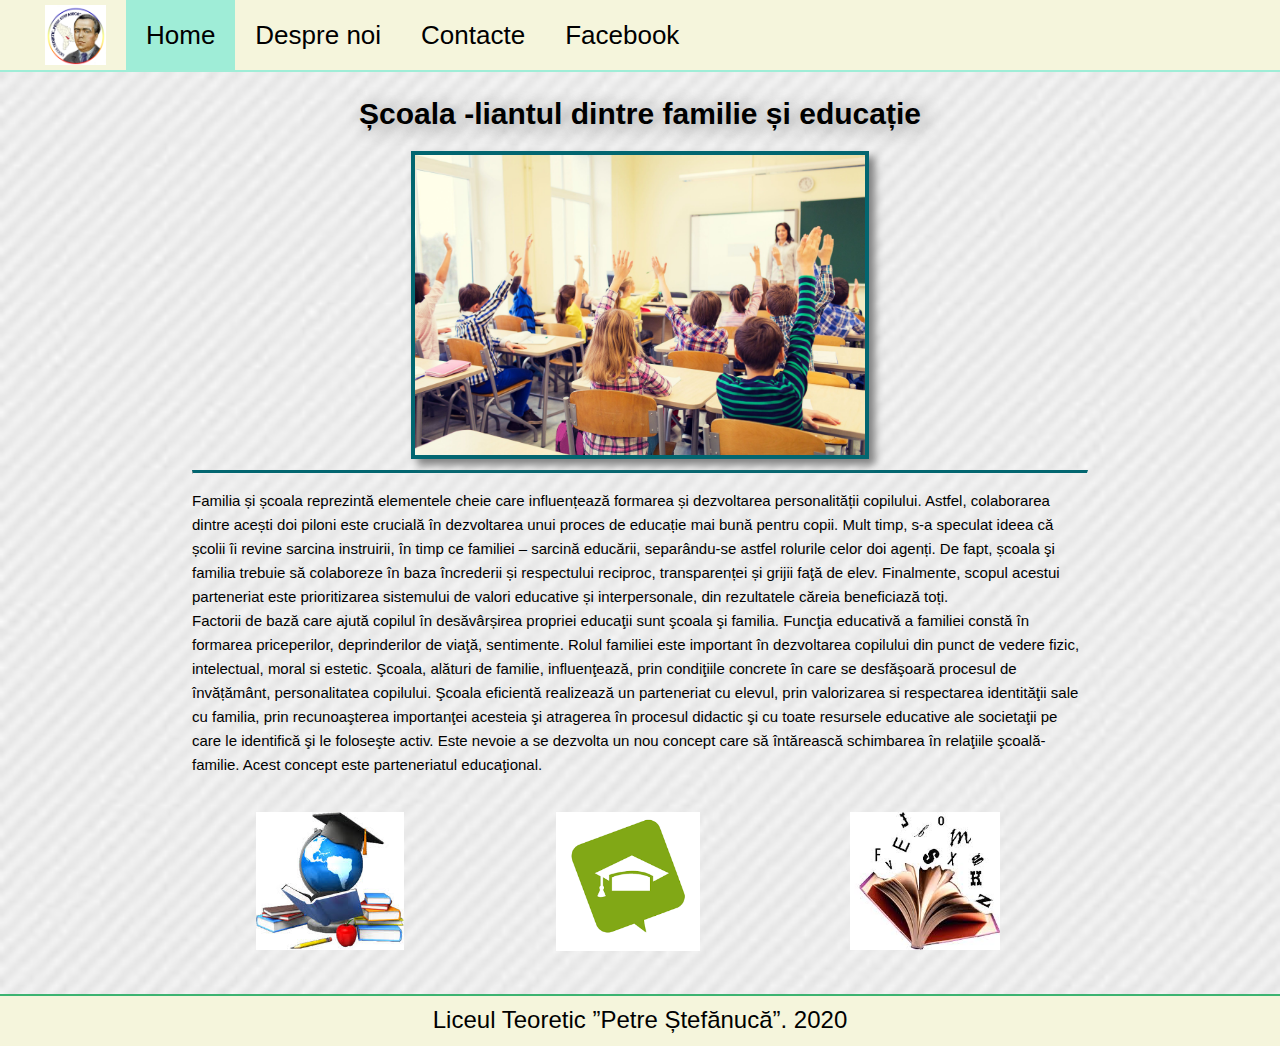
<file: index.html>
<!DOCTYPE html>
<html>
    <head>
       <title> Liceul Teoretic ”Petre Ștefănucă” </title>
       <meta charset="UTF-8">
       <meta name="viewport" content="width=device-width, initial-scale=1.0"/>
       <link rel="stylesheet" href="https://cdnjs.cloudflare.com/ajax/libs/font-awesome/4.7.0/css/font-awesome.min.css" />
       <link rel="stylesheet" href="css/style.css">
       <link rel="icon" type="image/png" href="images/logo.jpg"/>
       <script src="js/main.js"></script>
    </head>
    <body>
       <header>
         <img class="header-logo" src="images/logou.png" alt="Logoul siteului"/>

         <div id="navbar" class="nav">
            <a href="index.html"  class="active">  Home </a>
            <a href="pages/despre.html">  Despre noi </a>
            <a href="pages/contacte.html">  Contacte </a>
            <a href="pages/facebook.html"> Facebook </a>
            <a class="hamburger-menu" onclick="mobileMenu()"><i class="fa fa-bars"></i></a>
         </div>
         
          
       </header>

       <div class="container">
         <h1 class="centered">Școala -liantul dintre familie și educație</h1>
         <div class="centered"> 
            <img  class="img-start" src="images/imagine 1.jpg" alt=" Imagine despre scoala">
         </div>
         <hr/>
         <p>
            Familia și școala reprezintă elementele cheie care influențează formarea și dezvoltarea personalității copilului. 
            Astfel, colaborarea dintre acești doi piloni este crucială în dezvoltarea unui proces de educație mai bună pentru copii.
            Mult timp, s-a speculat ideea că  școlii îi revine sarcina instruirii, în timp ce familiei – sarcină educării, 
            separându-se astfel rolurile celor doi agenți. De fapt, școala şi familia trebuie să colaboreze în baza încrederii și 
            respectului reciproc, transparenței și grijii faţă de elev. Finalmente, scopul acestui parteneriat este prioritizarea sistemului de valori educative și interpersonale, 
            din rezultatele căreia beneficiază toți.
            <br>
            Factorii de bază care ajută copilul în desăvârșirea propriei educaţii sunt şcoala şi familia. Funcţia educativă a familiei 
            constă în formarea priceperilor, deprinderilor de viaţă, sentimente. Rolul familiei este important în dezvoltarea copilului
             din punct de vedere fizic, intelectual, moral si estetic. Şcoala, alături de familie, influenţează, prin condiţiile concrete 
             în care se desfăşoară procesul de învățământ, personalitatea copilului.

            Şcoala eficientă realizează un parteneriat cu elevul, prin valorizarea si respectarea identităţii sale cu familia, 
            prin recunoaşterea importanţei acesteia şi atragerea în procesul didactic şi cu toate resursele educative ale 
            societaţii pe care le identifică şi le foloseşte activ. Este nevoie a se dezvolta un nou concept care să întărească 
            schimbarea în relaţiile şcoală-familie. Acest concept este parteneriatul educaţional.
         </p>
         <div class="container-limbaje">
            <a href="https://www.proform.snsh.ro/baza-de-date-online-cu-bune-practici-pentru-dezvoltarea-capacitatii-institutionale-a-scolilor-defavorizate/scoala-si-familia" target="blank">
               <img class="img-limbaj" src="images/123.jfif" alt="imagine">
            </a>
             <a href="http://docshare02.docshare.tips/files/17603/176039217.pdf" target="blank" >
               <img class="img-limbaj" src="images/234.png" alt="imagine">
             </a>
             <a href="https://ibn.idsi.md/sites/default/files/imag_file/Parteneriatul%20scoala_familie_0.pdf" target="blank">
               <img class="img-limbaj" src="images/345.jfif" alt="imagine">
             </a>
             
         </div>
         
       </div>

       <footer>
          <div class="centered footer-info"> 
            <span> Liceul Teoretic ”Petre Ștefănucă”.  </span>  
            <span>2020</span>
          </div>
               
       </footer>
    </body>
</html>
</file>
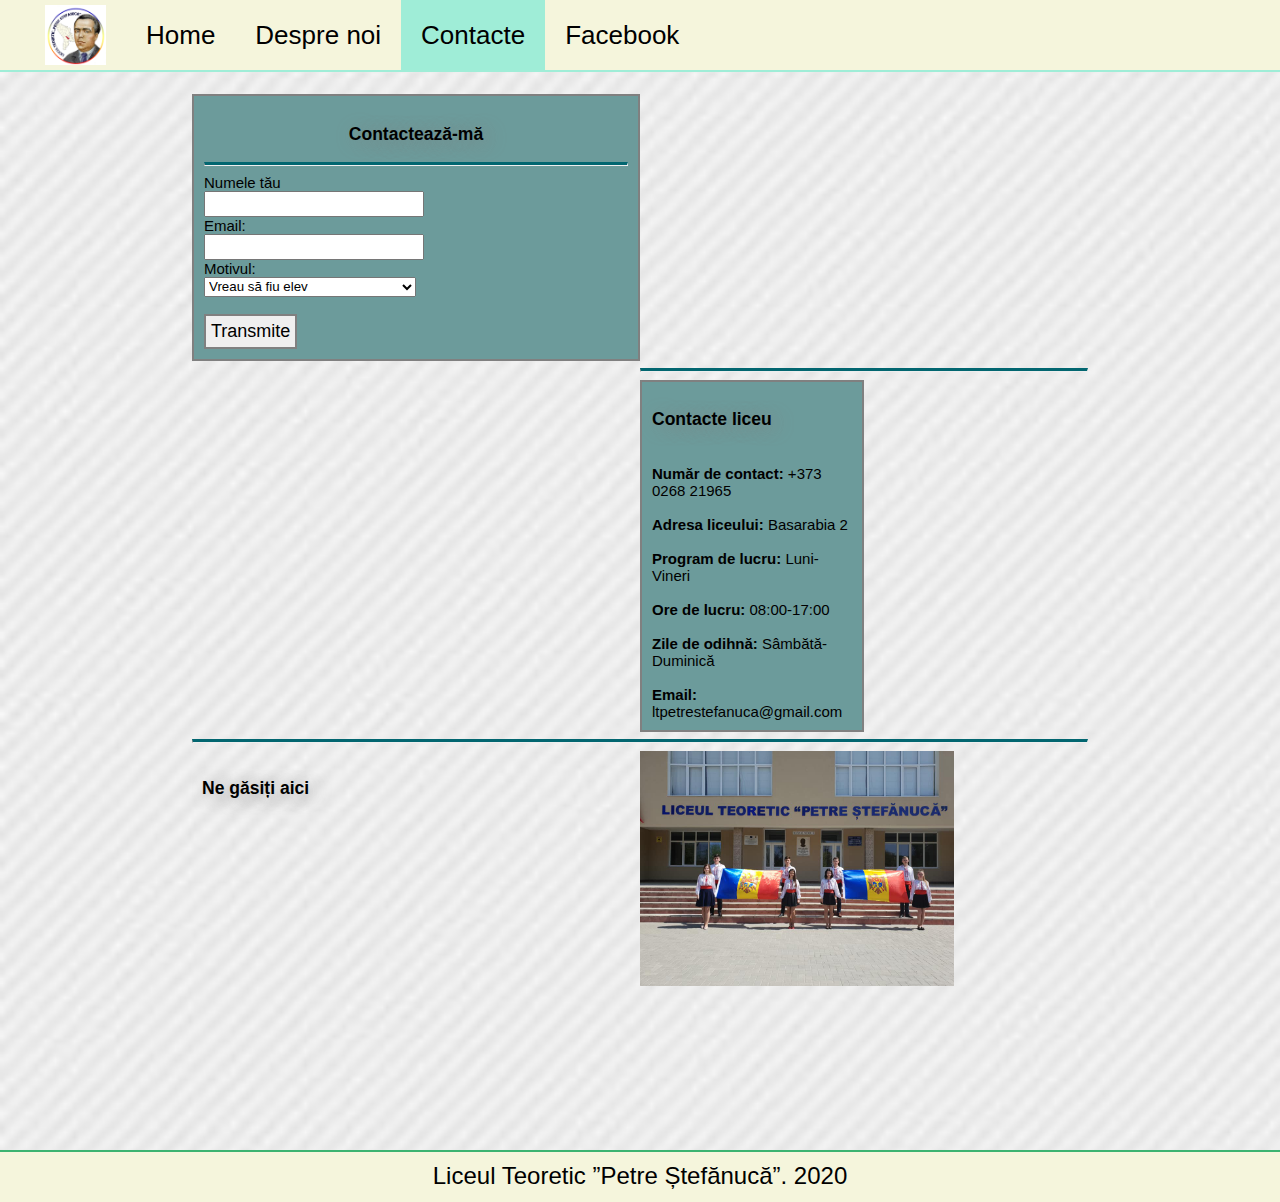
<file: pages/contacte.html>
<!DOCTYPE html>
<html>

<head>
    <title> Liceul Teoretic ”Petre Ștefănucă” </title>
    <meta charset="UTF-8">
    <meta name="viewport" content="width=device-width, initial-scale=1.0" />
    <link rel="stylesheet" href="https://cdnjs.cloudflare.com/ajax/libs/font-awesome/4.7.0/css/font-awesome.min.css" />
    <link rel="stylesheet" href="../css/style.css">
    <link rel="icon" type="image/png" href="../images/logo.jpg" />
    <script src="../js/main.js"></script>
</head>

<body>
    <header>
        <img class="header-logo" src="../images/logou.png" alt="Logoul siteului" />
        <div id="navbar" class="nav">
            <a href="../index.html"> Home </a>
            <a href="despre.html"> Despre noi </a>
            <a href="contacte.html" class="active"> Contacte </a>
            <a href="facebook.html"> Facebook </a>
            <a class="hamburger-menu" onclick="mobileMenu()"><i class="fa fa-bars"></i></a>
        </div>
    </header>

    <div class="container">
        <br />

        <div class="row">
            <div class="col-5">
                <div class="contact-form">
                    <h3 class="centered"> Contactează-mă</h3>
                    <hr>
                    <form>
                        <label for="nume"> Numele tău </label> <br />
                        <input class="input-box" type="text" name="nume" id="nume" required /><br />

                        <label for="email"> Email: </label> <br />
                        <input class="input-box" type="email" name="email" id="email" required> <br />

                        <label for="motiv"> Motivul:</label><br />
                        <select class="input-box" name="motiv" id="email"><br />
                            <option> Vreau să fiu elev</option>
                            <option> Vreau să mă angajez ca profesor</option>
                            <option> Vreau să cunosc activitățile liceului</option>
                        </select>

                        <br /><br />
                        <input class="input-submit" type="submit" value="Transmite" />
                    </form>
                </div>
            </div>
        </div>

        <div class="col-5">
            <div class="container-iframe">
                <iframe width="100%" height="315" src="https://www.youtube.com/embed/lzNjM23572Y" frameborder="0"
                    allow="accelerometer; autoplay; clipboard-write; encrypted-media; gyroscope; picture-in-picture"
                    allowfullscreen></iframe>
            </div>
        </div>

        <hr />
        <div class="row">
            <div class="col-5">
                <div class="container-contacte">
                    <h3> Contacte liceu</h3>
                    <br />
                    <strong> Număr de contact:</strong><span> +373 0268 21965</span> <br> <br>
                    <strong> Adresa liceului:</strong> <span> Basarabia 2</span><br> <br>
                    <strong> Program de lucru:</strong> <span> Luni-Vineri</span> <br> <br>
                    <strong> Ore de lucru:</strong> <span> 08:00-17:00</span><br> <br>
                    <strong> Zile de odihnă:</strong><span> Sâmbătă-Duminică</span><br> <br>
                    <strong> Email:</strong> <span>ltpetrestefanuca@gmail.com</span>
                </div>
            </div>
        </div>

        <hr />
        <div class="row">
            <div class="col-5">
                <div class="container-iframe">
                    <p>
                    <h3>Ne găsiți aici</h3>
                    </p>
                    <iframe
                        src="https://www.google.com/maps/embed?pb=!1m18!1m12!1m3!1d2724.064984811579!2d28.77406811533518!3d46.940761879146145!2m3!1f0!2f0!3f0!3m2!1i1024!2i768!4f13.1!3m3!1m2!1s0x40c97f5f6ac799d9%3A0xe1cf2f65e3684003!2sLiceul%20Teoretic%20Petre%20%C5%9Etef%C4%83nuc%C4%83!5e0!3m2!1sen!2s!4v1607722093962!5m2!1sen!2s"
                        width="100%" height="300" frameborder="0" style="border:0;" allowfullscreen aria-hidden="false"
                        tabindex="0"></iframe>
                </div>
            </div>
    
            <div class="col-5 ">
                <img src="../images/PetreStefanuca.jpg" />
            </div>
        </div>
    </div>


    <footer>
        <div class="centered footer-info">
            <span> Liceul Teoretic ”Petre Ștefănucă”. </span>
            <span>2020</span>
        </div>
    </footer>
</body>

</html>
</file>
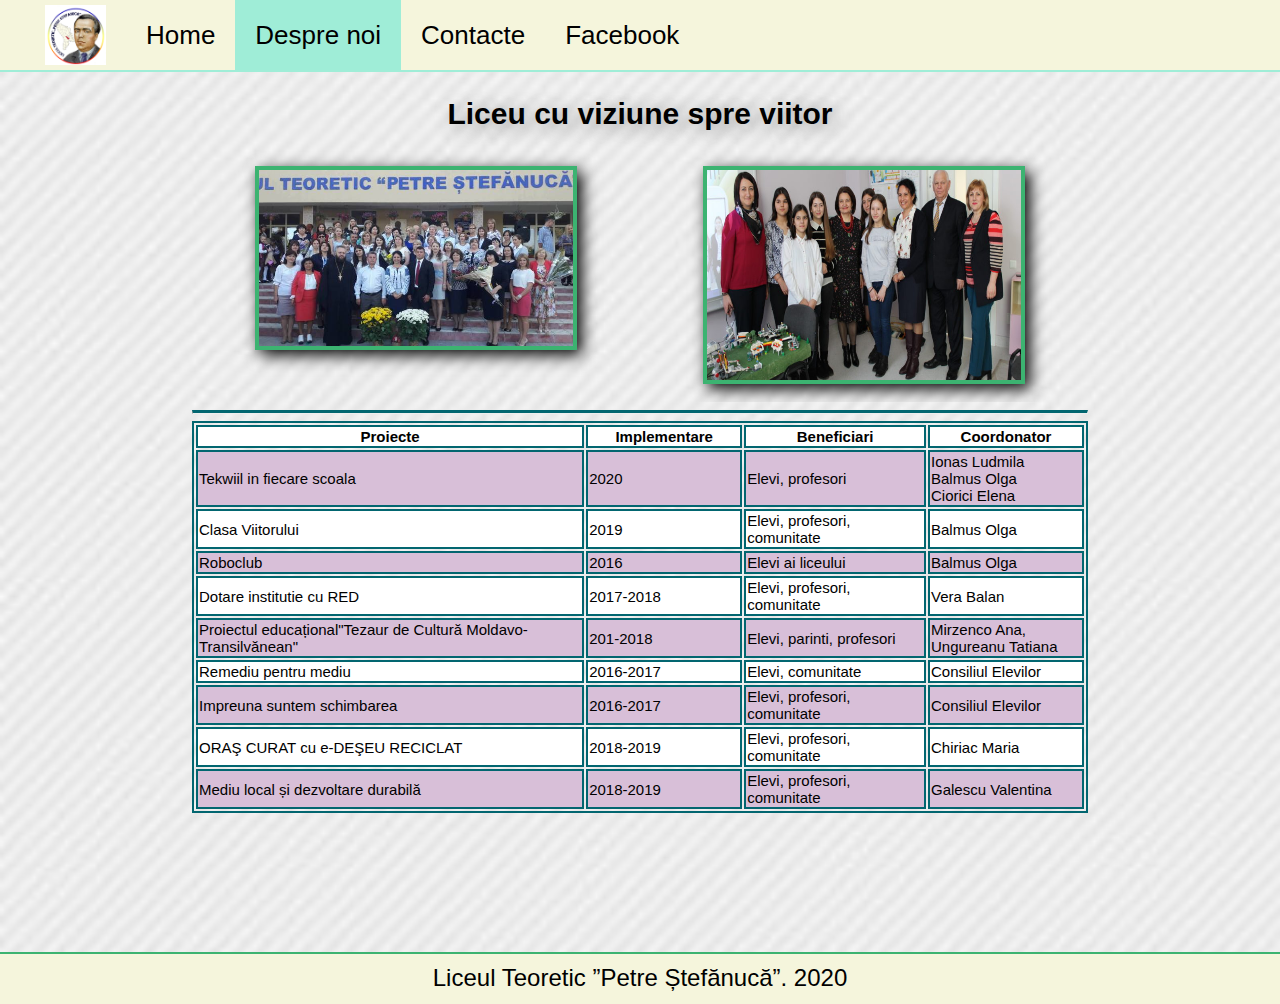
<file: pages/despre.html>
<!DOCTYPE html>
<html>
    <head>
       <title> Liceul Teoretic ”Petre Ștefănucă” </title>
       <meta charset="UTF-8">
       <meta name="viewport" content="width=device-width, initial-scale=1.0"/>
       <link rel="stylesheet" href="../css/style.css">
       <link rel="stylesheet" href="https://cdnjs.cloudflare.com/ajax/libs/font-awesome/4.7.0/css/font-awesome.min.css" />
       <link rel="icon" type="image/png" href="../images/logo.jpg"/>
       <script src="../js/main.js"></script>
    </head>
    <body>
       <header>
         <img class="header-logo" src="../images/logou.png" alt="Logoul siteului"/>
         
         <div id="navbar" class="nav">
            <a href="../index.html"> Home </a>
            <a href="despre.html" class="active"> Despre noi </a>
            <a href="contacte.html">  Contacte </a>
            <a href="facebook.html"> Facebook </a>
            <a class="hamburger-menu" onclick="mobileMenu()"><i class="fa fa-bars"></i></a>
         </div>
         
       </header>

       <div class="container">
           <h1 class="centered">Liceu cu viziune spre viitor </h1>
           <div class="row">
               <div class="col-5 centered ">
                   <img class="img-despre" src="../images/despre1.jpg">
               </div>  
               <div class="col-5 centered ">
                   <img  class="img-despre"  height="210" src="../images/despre2.jpg">
               </div>
            </div>
             <hr/> 
            <div class=" tabel-date">
                <table>
                    <tr>
                        <th> Proiecte </th>
                        <th> Implementare  </th>
                        <th> Beneficiari </th>
                        <th> Coordonator </th>
                        </th>
                    </tr>
                    <tr>
                        <td> Tekwiil in fiecare scoala </td>
                        <td> 2020</td>
                        <td> Elevi, profesori</td>
                        <td> Ionas Ludmila <br> Balmus Olga <br> Ciorici Elena</td>
                    </tr>
                    <tr>
                        <td> Clasa Viitorului </td>
                        <td> 2019</td>
                        <td> Elevi, profesori, comunitate</td>
                        <td> Balmus Olga</td>
                    </tr>
                    <tr>
                        <td> Roboclub</td>
                        <td> 2016</td>
                        <td> Elevi ai liceului</td>
                        <td> Balmus Olga</td>
                    </tr>
                    <tr>
                        <td> Dotare institutie cu RED</td>
                        <td> 2017-2018</td>
                        <td> Elevi, profesori, comunitate</td>
                        <td> Vera Balan </td>
                    </tr>
                    <tr>
                        <td> Proiectul educațional"Tezaur de Cultură Moldavo-Transilvănean"</td>
                        <td> 201-2018</td>
                        <td> Elevi, parinti, profesori</td>
                        <td>  Mirzenco Ana, <br>Ungureanu Tatiana</td>
                    </tr>
                    <tr>
                        <td> Remediu pentru mediu</td>
                        <td> 2016-2017</td>
                        <td> Elevi, comunitate</td>
                        <td> Consiliul Elevilor </td>
                    </tr>
                    <tr>
                        <td> Impreuna suntem schimbarea </td>
                        <td> 2016-2017</td>
                        <td> Elevi, profesori, comunitate</td>
                        <td> Consiliul Elevilor</td>
                    </tr>
                    <tr>
                        <td> ORAŞ CURAT cu e-DEŞEU RECICLAT </td>
                        <td> 2018-2019</td>
                        <td> Elevi, profesori, comunitate</td>
                        <td> Chiriac Maria</td>
                    </tr>
                    <tr>
                        <td> Mediu local și dezvoltare durabilă  </td>
                        <td> 2018-2019</td>
                        <td> Elevi, profesori, comunitate</td>
                        <td> Galescu Valentina</td>
                    </tr>
                    
                </table>

            </div>
       </div>

       <footer>
          <div class="centered footer-info"> 
            <span> Liceul Teoretic ”Petre Ștefănucă”.  </span>  
            <span>2020</span>
          </div>
               
       </footer>
    </body>
</html>
</file>
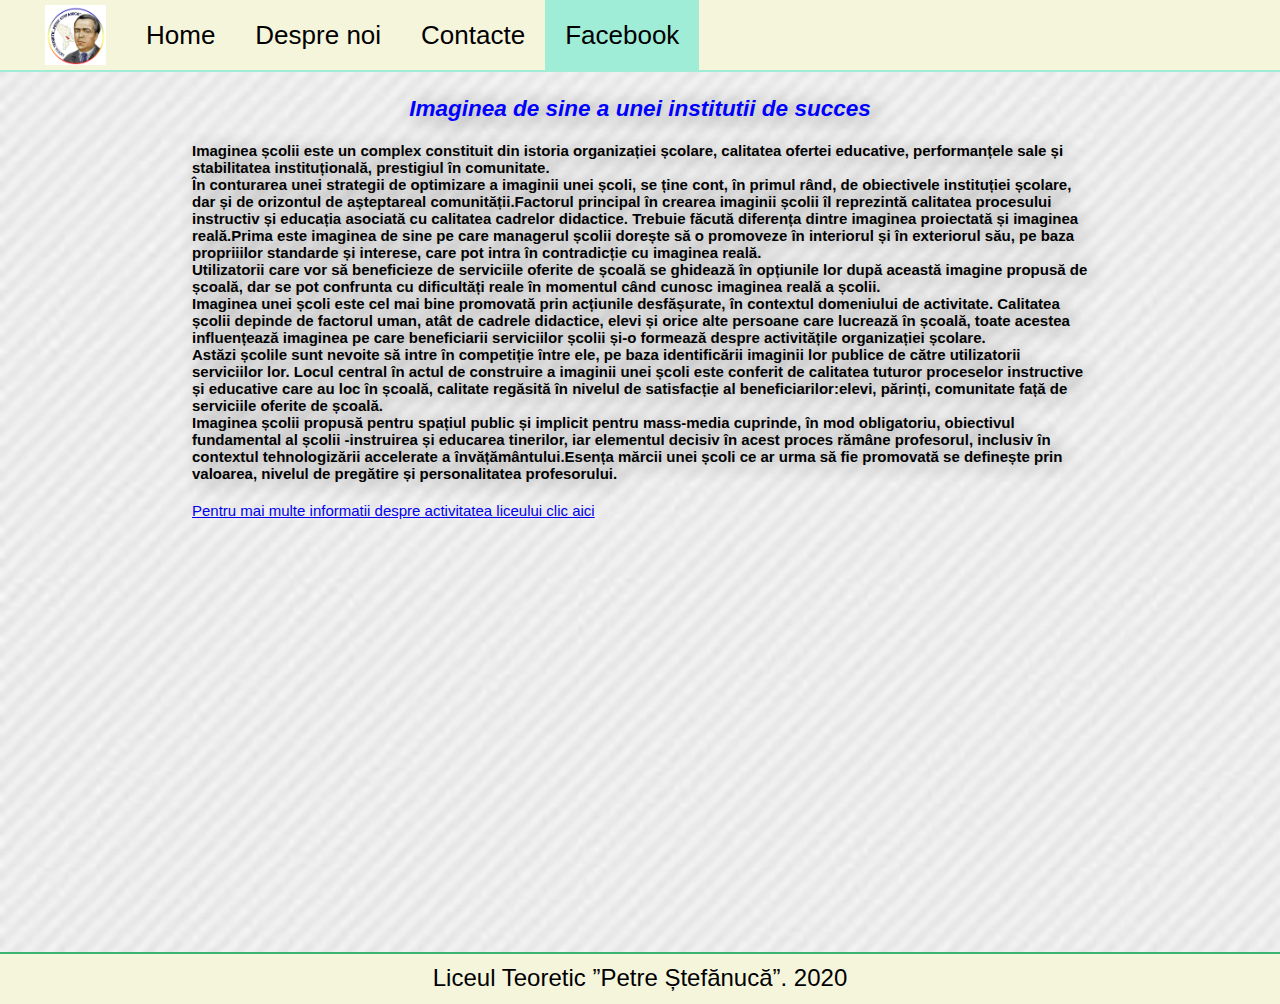
<file: pages/facebook.html>
<!DOCTYPE html>
<html>
    <head>
       <title> Liceul Teoretic ”Petre Ștefănucă” </title>
       <meta charset="UTF-8">
       <meta name="viewport" content="width=device-width, initial-scale=1.0"/>
       <link rel="stylesheet" href="../css/style.css">
       <link rel="stylesheet" href="https://cdnjs.cloudflare.com/ajax/libs/font-awesome/4.7.0/css/font-awesome.min.css" />
       <link rel="icon" type="image/png" href="../images/logo.jpg"/>
       <script src="../js/main.js"></script>
    </head>
    <body>
       <header>
         <img class="header-logo" src="../images/logou.png" alt="Logoul siteului"/>
         
         <div id="navbar" class="nav">
            <a href="../index.html">  Home </a>
            <a href="pages/despre.html">  Despre noi </a>
            <a href="pages/contacte.html">  Contacte </a>
            <a href="pages/facebook.html" class="active"> Facebook </a>
            <a class="hamburger-menu" onclick="mobileMenu()"><i class="fa fa-bars"></i></a>
         </div>
         
       </header>

       <div class="container">
          <div>
             <h2> <font color="blue"> <center><i> Imaginea de sine a unei institutii de succes </i> </center></font> </h2>
             <p >
               <h4>Imaginea școlii este un complex constituit din istoria organizației școlare,
               calitatea ofertei educative, performanțele sale și stabilitatea instituțională, prestigiul
               în comunitate. <br> În conturarea unei strategii de optimizare a imaginii unei școli, se ține
               cont, în primul rând, de obiectivele instituției școlare, dar și de orizontul de așteptareal 
               comunității.Factorul principal în crearea imaginii școlii îl reprezintă calitatea
               procesului instructiv și educația asociată cu calitatea cadrelor didactice. Trebuie
               făcută diferența dintre imaginea proiectată și imaginea reală.Prima este imaginea de
               sine pe care managerul școlii dorește să o promoveze în interiorul și în exteriorul său,
               pe baza propriiilor standarde și interese, care pot intra în contradicție cu imaginea
               reală.<br>Utilizatorii care vor să beneficieze de serviciile oferite de școală se ghidează în
               opțiunile lor după această imagine propusă de școală, dar se pot confrunta cu
               dificultăți reale în momentul când cunosc imaginea reală a școlii. <br>Imaginea unei școli
               este cel mai bine promovată prin acțiunile desfășurate, în contextul domeniului de
               activitate. Calitatea școlii depinde de factorul uman, atât de cadrele didactice, elevi și
               orice alte persoane care lucrează în școală, toate acestea influențează imaginea pe
               care beneficiarii serviciilor școlii și-o formează despre activitățile organizației
               școlare.<br>Astăzi școlile sunt nevoite să intre în competiție între ele, pe baza identificării
               imaginii lor publice de către utilizatorii serviciilor lor. Locul central în actul de
               construire a imaginii unei școli este conferit de calitatea tuturor proceselor instructive
               și educative care au loc în școală, calitate regăsită în nivelul de satisfacție al
               beneficiarilor:elevi, părinți, comunitate față de serviciile oferite de școală.<br>Imaginea
               școlii propusă pentru spațiul public și implicit pentru mass-media cuprinde, în mod
               obligatoriu, obiectivul fundamental al școlii -instruirea și educarea tinerilor, iar
               elementul decisiv în acest proces rămâne profesorul, inclusiv în contextul
               tehnologizării accelerate a învățământului.Esența mărcii unei școli ce ar urma să fie
               promovată se definește prin valoarea, nivelul de pregătire și personalitatea
               profesorului. </h4>
             </p>
             <a href="https://www.facebook.com/Liceul-Teoretic-Petre-%C5%9Etef%C4%83nuc%C4%83-211306279042319">
                Pentru mai multe informatii despre activitatea liceului clic aici</a> 
          </div>
        
       </div>

       <footer>
          <div class="centered footer-info"> 
            <span> Liceul Teoretic ”Petre Ștefănucă”.  </span>  
            <span>2020</span>
          </div>
               
       </footer>
    </body>
</html>
</file>
<file: css/style.css>
body{
    margin:0;
    background-image: url("../images/bacg.jpg");
    background-size: cover;
    background-repeat: no-repeat;
    font-family: 'Gill Sans', 'Gill Sans MT', Calibri, 'Trebuchet MS', sans-serif ;
    font-size: 15px; 
}

header{
    background-color: beige;
    min-height: 70px;
    border-bottom: 2px solid #9fedd7;
}

header a{
    float: left;
    color:black;
    text-decoration: none;
    font-size: 26px;
    padding: 20px;
}

header a.active{
    background-color: #9fedd7;
}

header a:hover{
    background-color:#9fedd7 ;
}

footer{
    min-height: 50px;
    background-color: beige;
    border-top: 2px solid #3cb371;
    width: 100%;
}

h1,
h2,
h3,
h4,
h5,
h6{
    font-family: 'Lucida Sans', 'Lucida Sans Regular', 'Lucida Grande', 'Lucida Sans Unicode', Geneva, Verdana, sans-serif;
    text-shadow: 5px 3px 20px gray;
}

img{
    max-width: 70%;
}

p{
    line-height:160% ;
}

hr{
    border-top: 3px solid #026670;
}

.container{
min-height: 95vh;
padding: 5px 15% 20px 15%;
}

.header-logo{

    float: left;
    height: 60px;
    margin: 5px 20px 10px 45px;
}

.centered{
    text-align: center;
}

.footer-info{
    margin-top: 10px ;
    font-size: 24px;
}

.img-start{
max-height: 300px;
border: 4px solid #026670;
box-shadow: 6px 6px 8px gray;
}

.container-limbaje{
display:flex;
justify-content: space-around;
}

.img-limbaj{
    max-height: 160px;
    padding: 20px;
}

.img-limbaj:hover{
transform:scale(1.1);
transition: all linear 2s;
}

.col-1{width: 10%;}
.col-2{width: 20%;}
.col-3{width: 30%;}
.col-4{width: 40%;}
.col-5{width: 50%;}
.col-6{width: 60%;}
.col-7{width: 70%;}
.col-8{width: 80%;}
.col-9{width: 90%;}
.col-10{width: 100%;}

[class*="col-"]{
    float: left;
}

.row{
   overflow: hidden; 
}

.input-box{
    width: 50%;
    height: 20px;
}

.input-submit{
    font-size: 18px;
    enable-background:#0f5515; 
    padding:5px;
    border: 2px solid gray;

}

.contact-form {
    background-color: rgb(108, 155, 155);
    padding: 10px;
    border: 2px solid gray;
}

.container-contacte {
    background-color: rgb(108, 155, 155);
    padding: 10px;
    border: 2px solid gray;
}

.hamburger-menu {
    display: none;
    float: right;
}

.container-iframe{
    margin: auto;
    padding: 10px;
}

.img-despre {
    max-height: 400px;
    border: 4px solid #3cb371;
    box-shadow: 5px 5px 15px black;
    margin: 15px;
}

table, th, td {
    border: 2px solid #026670;
}

tr {
    background-color: white;
}

th, td {
    min-width: 100px;
}

th, td {
    min-width: 150px;
}

table {
    width: 100%;
}

tr:nth-child(2n) {
    background-color: thistle;
}

.tabel-date {
    overflow-x: scroll;
}

@media (max-width:770px) {

    .container {
        padding: 5px 5% 20px 5%;
    }

    [class*="col-"]{
         width: 100%;
    }

    .nav a{
        display: none;
    }

    a.hamburger-menu {
        display: block;
        position: absolute;
        right: 0;
        top: 0;
    }

    .nav.mobile a {
        float: none;
        display: block;
        text-align: left;
    }
    
}
</file>
